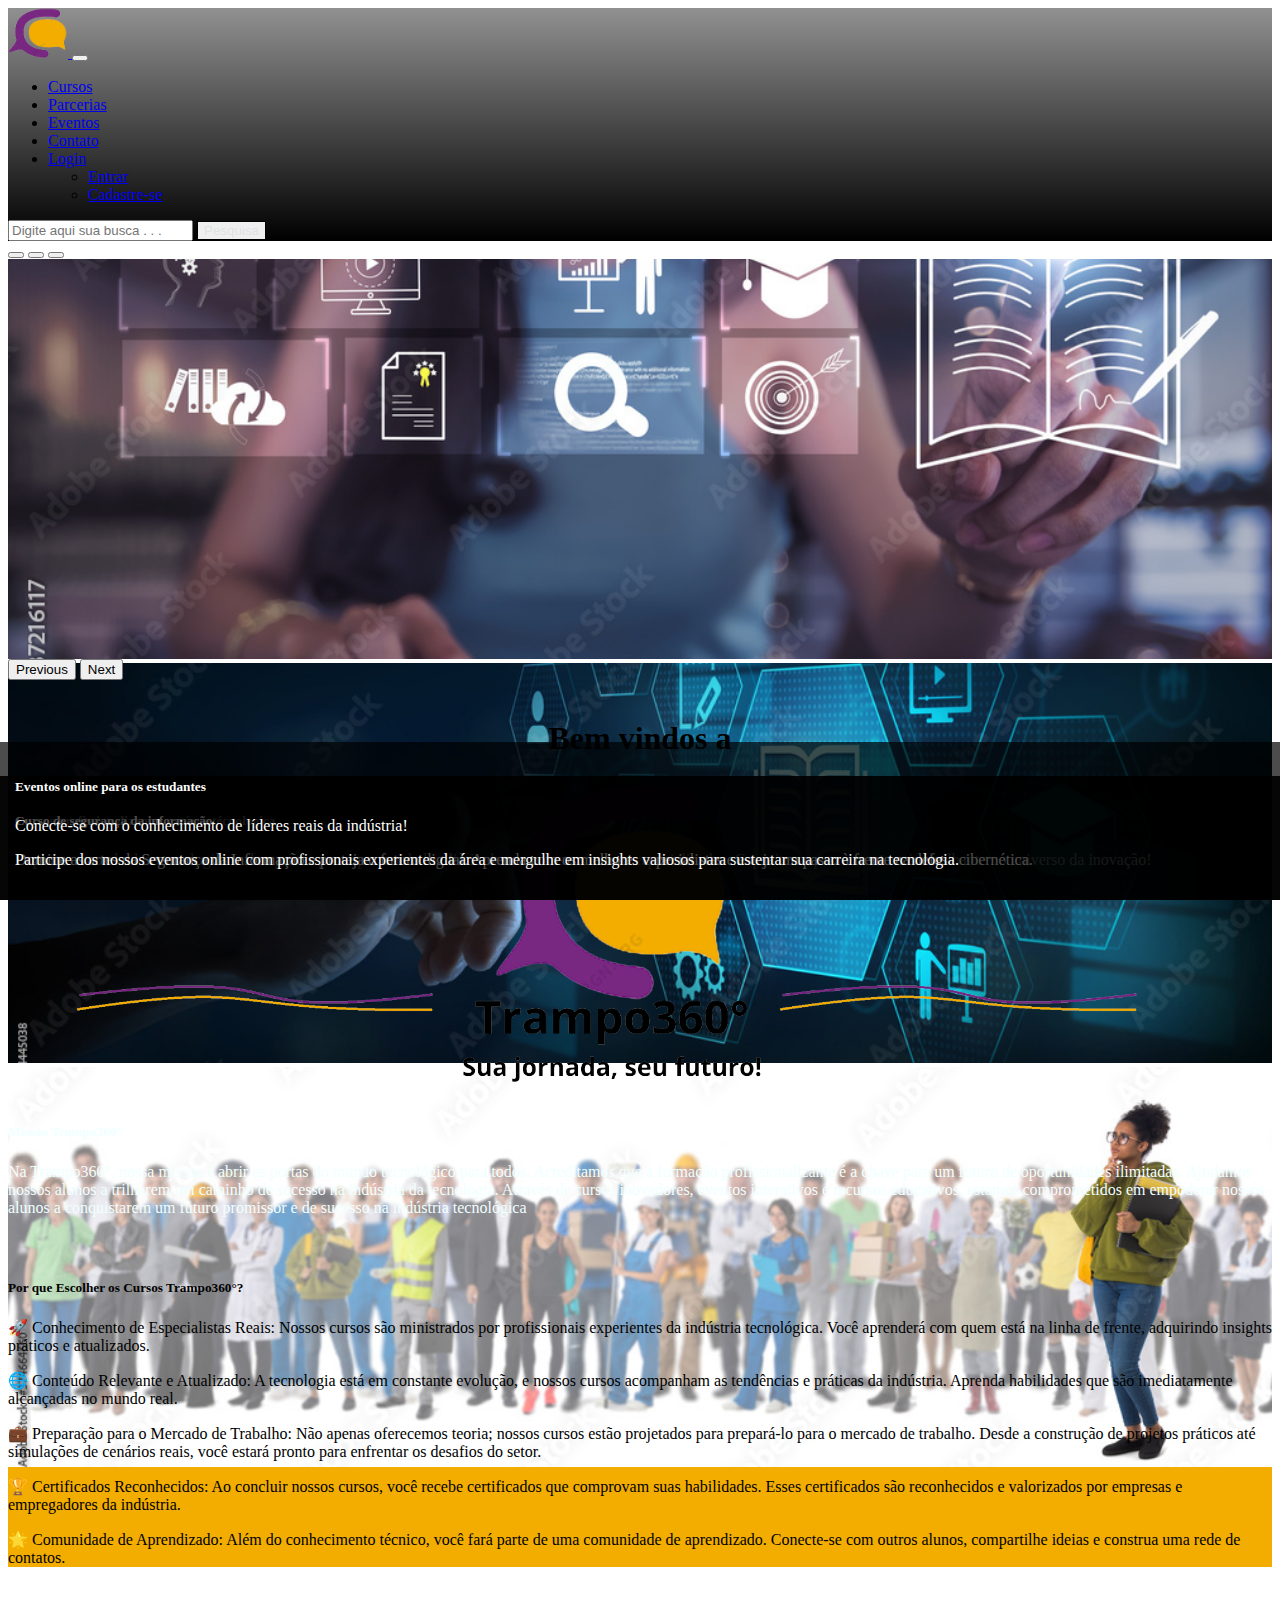
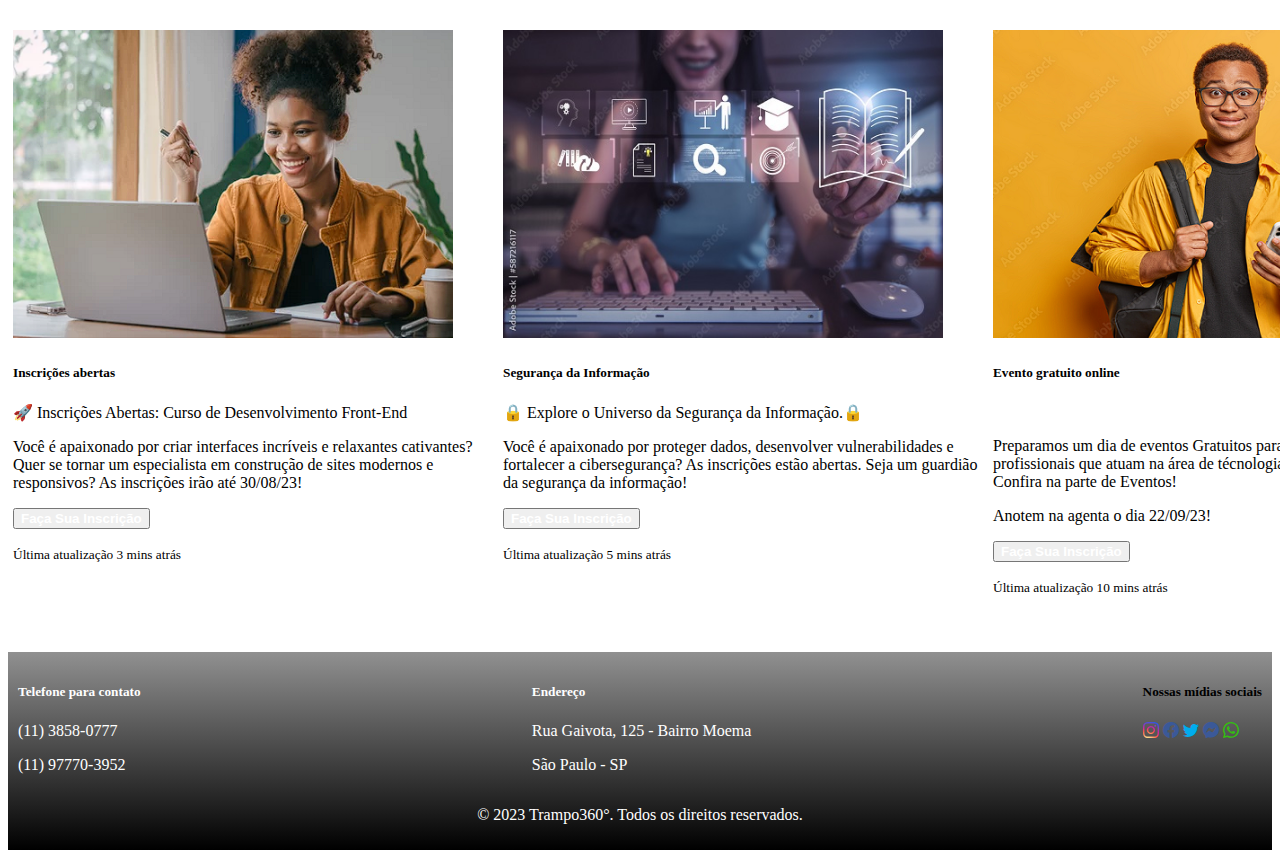
<file: webapp/index.html>
<!doctype html>
<html lang="pt-BR">

<head>
    <meta charset="utf-8">
    <meta name="viewport" content="width=device-width, initial-scale=1">
    <title>Trampo 360 :: Página inicial</title>
    <link href="https://cdn.jsdelivr.net/npm/bootstrap@5.3.1/dist/css/bootstrap.min.css" rel="stylesheet"
        integrity="sha384-4bw+/aepP/YC94hEpVNVgiZdgIC5+VKNBQNGCHeKRQN+PtmoHDEXuppvnDJzQIu9" crossorigin="anonymous">
    <link rel="stylesheet" href="https://cdn.jsdelivr.net/npm/bootstrap-icons@1.10.5/font/bootstrap-icons.css">
      <link rel="stylesheet" type="text/css" href="./assets/css/index.css">
       

       
    
</head>

<body>
    <!--Começo Nav bar---->

    <nav class="navbar navbar-expand-lg bg-body-tertiary" data-bs-theme="dark">
        <div class="container-fluid">
            <a class="navbar-brand active" href="index.html">
                <img src="./assets/img/logo.stext.png" width="60" height="50" class="d-inline-block align-top" alt="">
            </a>
            <button class="navbar-toggler" type="button" data-bs-toggle="collapse"
                data-bs-target="#navbarSupportedContent" aria-controls="navbarSupportedContent" aria-expanded="false"
                aria-label="Toggle navigation">
                <span class="navbar-toggler-icon"></span>
            </button>
            <div class="collapse navbar-collapse" id="navbarSupportedContent">
                <ul class="navbar-nav me-auto mb-2 mb-lg-0">
                    <li class="nav-item">
                        <a class="nav-link" href="cursos.html">Cursos</a>
                    </li>
                    <li class="nav-item">
                        <a class="nav-link" href="parcerias.html">Parcerias</a>
                    </li>
                    <li class="nav-item">
                        <a class="nav-link " href="eventos.html">Eventos</a>
                    </li>
                    <li class="nav-item">
                        <a class="nav-link" href="contato.html">Contato</a>
                    </li>
                    <li class="nav-item dropdown">
                        <a class="nav-link dropdown-toggle" href="#" role="button" data-bs-toggle="dropdown"
                            aria-expanded="false">
                            Login
                        </a>
                        <ul class="dropdown-menu">
                            <li><a class="dropdown-item" href="./aluno">Entrar</a></li>
                            <li><a class="dropdown-item" href="cadastro.html">Cadastre-se</a></li>
                        </ul>
                    </li>
                </ul>

                <form class="d-flex" role="search">
                    <input class="form-control me-2" type="search" placeholder="Digite aqui sua busca . . ."
                        aria-label="Search">
                    <button class="btn btn-outline-primary" type="submit">Pesquisa</button>
                </form>
            </div>
        </div>
    </nav>


    <!--fim Nav bar---->

    <!--carrossel---->

    <main>
           <div id="carouselMain" class="carousel slide" data-bs-ride="carousel">
            <div class="carousel-indicators">
                <button type="button" data-bs-target="#carouselMain" data-bs-slide-to="0" class="active" aria-current="true"
          aria-label="Slide 1"></button>
        <button type="button" data-bs-target="#carouselMain" data-bs-slide-to="1" aria-label="Slide 2"></button>
        <button type="button" data-bs-target="#carouselMain" data-bs-slide-to="2" aria-label="Slide 3"></button>	
            </div>
            <div class="carousel-inner">
                <div class="carousel-item active">
                    <img src="./assets/img/estudo2.jpeg" class="img-small" alt="...">
                    <div class="carousel-caption d-none d-md-block">
                        <h5>Cursos profissionalizantes na área técnologica</h5>
                        <p> Explore o mundo das tecnologias e abra portas para oportunidades ilimitadas com nossos
                            cursos especializados. Capacite-se para uma carreira brilhante no universo da inovação!</p>
                    </div>
                </div>
                <div class="carousel-item">
                    <img src="./assets/img/estudo3.jpeg" class="img-small" alt="...">
                    <div class="carousel-caption d-none d-md-block">
                        <h5>Curso de segurança da informação</h5>
                        <p> Domine as artes da Segurança da Informação e proteja o futuro digital. Aprenda com os
                            melhores especialistas e esteja um passo à frente na defesa cibernética.</p>
                    </div>
                </div>
                <div class="carousel-item">
                    <img src="./assets/img/estudo5.jpeg" class="img-small" alt="...">
                    <div class="carousel-caption d-none d-md-block">
                        <h5>Eventos online para os estudantes</h5>
                        <p>Conecte-se com o conhecimento de líderes reais da indústria!</p>
                        <p> Participe dos nossos eventos
                            online com profissionais experientes da área e mergulhe em insights valiosos para sustentar
                            sua carreira na tecnologia.</p>
                    </div>
                </div>
            </div>
            <button class="carousel-control-prev" type="button" data-bs-target="#carouselExampleCaptions"
                data-bs-slide="prev">
                <span class="carousel-control-prev-icon" aria-hidden="true"></span>
                <span class="visually-hidden">Previous</span>
            </button>
            <button class="carousel-control-next" type="button" data-bs-target="#carouselExampleCaptions"
                data-bs-slide="next">
                <span class="carousel-control-next-icon" aria-hidden="true"></span>
                <span class="visually-hidden">Next</span>
            </button>
        </div>
    </main>
    <!--fim carrossel-->

    <body>
        <div class="text">
                    <h1>Bem vindos a </h1>
                            </div>
    <div class=" img-fluid">
        <img src="./assets/img/linhas.png" style="width: 30% ;margin-left: 5% ;">
        <img src="./assets/img/nov2logremovebg.png" style="width: 25%;">
        <img src="./assets/img/linhas.png" style="width: 30%;">
    </div>

    <!--cards-->

    <div class="container">
        <div class="card mb-3 purple-card">
            <div class="card-body">
                <h5 class="card-title1 fw-bold">Missão Trampo360°</h5>
                <p class="card-text1">Na Trampo360°, nossa missão é abrir as portas do mundo tecnológico para todos.
                    Acreditamos que a formação profissionalizante é a chave para um futuro de oportunidades ilimitadas.
                    Ajudamos nossos alunos a trilharem um caminho de sucesso na indústria da tecnologia. Através de cursos
                    inovadores,
                    eventos interativos e recursos educativos, estamos comprometidos em empoderar nossos alunos a
                    conquistarem um futuro promissor e de sucesso na indústria tecnológica</p>
                
            </div>
        </div>
        <div class="card yellow-card">
            <div class="card-body">
                <h5 class="card-title2 fw-bold">Por que Escolher os Cursos Trampo360°?</h5>
                <p class="card-text2">🚀 Conhecimento de Especialistas Reais: Nossos cursos são ministrados por
                    profissionais experientes da indústria tecnológica. Você aprenderá com quem está na linha de frente,
                    adquirindo insights práticos e atualizados.</p>
                <p>🌐 Conteúdo Relevante e Atualizado: A tecnologia está em constante evolução, e nossos cursos
                    acompanham
                    as tendências e práticas da indústria. Aprenda habilidades que são imediatamente alcançadas no mundo
                    real.</p>
                <p>💼 Preparação para o Mercado de Trabalho: Não apenas oferecemos teoria; nossos cursos estão
                    projetados
                    para prepará-lo para o mercado de trabalho. Desde a construção de projetos práticos até simulações
                    de
                    cenários reais, você estará pronto para enfrentar os desafios do setor.</p>
                <p>🏆 Certificados Reconhecidos: Ao concluir nossos cursos, você recebe certificados que comprovam suas
                    habilidades. Esses certificados são reconhecidos e valorizados por empresas e empregadores da
                    indústria.
                </p>
                <p>🌟 Comunidade de Aprendizado: Além do conhecimento técnico, você fará parte de uma comunidade de
                    aprendizado. Conecte-se com outros alunos, compartilhe ideias e construa uma rede de contatos.</p>
                
            </div>
        </div>
        <!--card 2-->
        <div class="card-group">
            <div class="card">
                <img src="./assets/img/estudo1.png" class="card-img-top img-fluid" alt="Estudos1">
                <div class="card-body">
                    <h5 class="card-title fw-bold">Inscrições abertas</h5>
                    <p class="card-text">🚀 Inscrições Abertas: Curso de Desenvolvimento Front-End</p>
                    <p> Você é apaixonado por criar interfaces incríveis e relaxantes cativantes? Quer se tornar um
                        especialista em construção de sites modernos e responsivos? As inscrições irão até 30/08/23!</p>
                    <button type="button" class="btn btn-warning" href="cursos.html">Faça Sua Inscrição</button>
                    <p class="card-text"><small class="text-body-secondary">Última atualização 3 mins atrás</small></p>
                </div>
            </div>
            <div class="card">
                <img src="./assets/img/estudo2 -1.jpeg" class="card-img-top img-fluid" alt="Estudo2">
                <div class="card-body">
                    <h5 class="card-title fw-bold">Segurança da Informação</h5>
                    <p class="card-text">🔒 Explore o Universo da Segurança da Informação.🔒</p>
                    <p>Você é apaixonado por proteger dados, desenvolver vulnerabilidades e fortalecer a cibersegurança?
                        As inscrições estão abertas. Seja um guardião da segurança da informação! </p>
                        <button type="button" class="btn btn-warning">Faça Sua Inscrição</button>
                    <p class="card-text"><small class="text-body-secondary">Última atualização 5 mins atrás</small></p>
                </div>
            </div>
            <div class="card">
                <img src="./assets/img/estudo6.png" class="card-img-top img-fluid" alt="Estudo6">
                <div class="card-body">
                    <h5 class="card-title fw-bold">Evento gratuito online</h5><br>
                    <p class="card-text">Preparamos um dia de eventos Gratuitos para nossos alunos com profissionais que
                        atuam na área de técnologia de nossas empresas parceiras! Confira na parte de Eventos!</p>
                    <p> Anotem na agenta o dia 22/09/23!</p>
                    <button type="button" class="btn btn-warning" href="eventos.html">Faça Sua Inscrição</button>
                    <p class="card-text"><small class="text-body-secondary">Última atualização 10 mins atrás</small></p>
                </div>
            </div>
        </div>
    </div>



    <!--fimcard---->

    <!---Rodapé-->

    <footer>
        <div class="footer-info">
            <div class="contact-info">

                <h5>Telefone para contato</h5>
                </p>
                <p> (11) 3858-0777 </p>
                <p> (11) 97770-3952</p>
            </div>
            <div class="end-info">
                <h5>Endereço</h5>
                <p>Rua Gaivota, 125 - Bairro Moema</p>
                <p> São Paulo - SP</p>
            </div>
            <div class="social-media text-white">
                <h5> Nossas mídias sociais</h5>
                <i class="bi bi-instagram insta fs-4" onclick="window.open('https://www.instagram.com/', '_blank')"></i>
                <i class="bi bi-facebook face fs-4" onclick="window.open('https://www.facebook.com/', '_blank')"></i>
                <i class="bi bi-twitter tw fs-4" onclick="window.open('https://www.twitter.com/', '_blank')"></i>
                <i class="bi bi-messenger mess fs-4" onclick="window.open('https://www.messenger.com/', '_blank')"></i>
                <i class="bi bi-whatsapp whats fs-4 " onclick="window.open('https://web.whatsapp.com/', '_blank')"></i>
            </div>
        </div>
        <div class="footer-text">
            <p>&copy; 2023 Trampo360°. Todos os direitos reservados.</p>
        </div>
    </footer>
    <!---fimRodapé-->

    <script src="https://cdn.jsdelivr.net/npm/bootstrap@5.3.1/dist/js/bootstrap.bundle.min.js"
        integrity="sha384-HwwvtgBNo3bZJJLYd8oVXjrBZt8cqVSpeBNS5n7C8IVInixGAoxmnlMuBnhbgrkm"
        crossorigin="anonymous"></script>
</body>

</html>
</file>
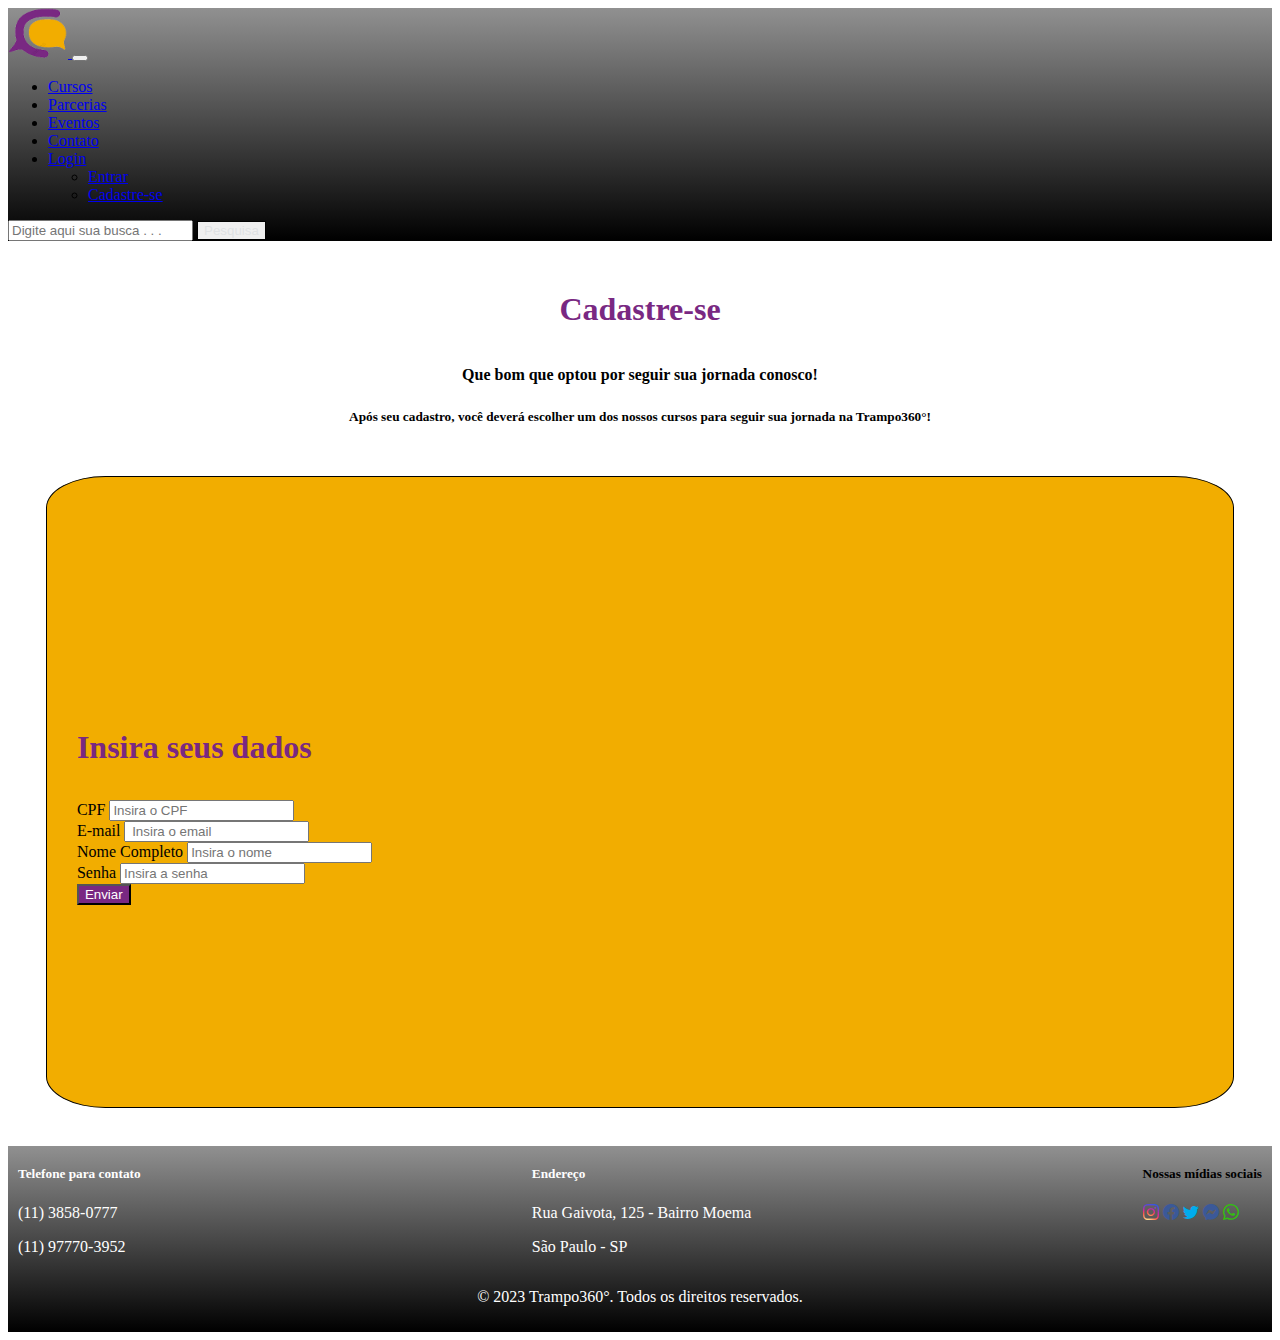
<file: webapp/views/aluno/cadastro.html>
<!doctype html>
<html lang="pt-BR">

<head>
    <meta charset="utf-8">
    <meta name="viewport" content="width=device-width, initial-scale=1">
    <title>Cadastro</title>
    <link href="https://cdn.jsdelivr.net/npm/bootstrap@5.3.1/dist/css/bootstrap.min.css" rel="stylesheet"
        integrity="sha384-4bw+/aepP/YC94hEpVNVgiZdgIC5+VKNBQNGCHeKRQN+PtmoHDEXuppvnDJzQIu9" crossorigin="anonymous">
    <link rel="stylesheet" href="https://cdn.jsdelivr.net/npm/bootstrap-icons@1.10.5/font/bootstrap-icons.css">
    <link rel="stylesheet" type="text/css" href="../../assets/css/cadastro.css">

</head>
    

<body>
    <!--Começo Nav bar---->
    
      <nav class="navbar navbar-expand-lg bg-body-tertiary" data-bs-theme="dark">
        <div class="container-fluid">
            <a class="navbar-brand active" href="index.html">
                <img src="../../assets/img/logo.stext.png" width="60" height="50" class="d-inline-block align-top" alt="">
            </a>
            <button class="navbar-toggler" type="button" data-bs-toggle="collapse"
                data-bs-target="#navbarSupportedContent" aria-controls="navbarSupportedContent" aria-expanded="false"
                aria-label="Toggle navigation">
                <span class="navbar-toggler-icon"></span>
            </button>
            <div class="collapse navbar-collapse" id="navbarSupportedContent">
                <ul class="navbar-nav me-auto mb-2 mb-lg-0">
                    <li class="nav-item">
                        <a class="nav-link" href="cursos.html">Cursos</a>
                    </li>
                    <li class="nav-item">
                        <a class="nav-link" href="parcerias.html">Parcerias</a>
                    </li>
                    <li class="nav-item">
                        <a class="nav-link " href="eventos.html">Eventos</a>
                    </li>
                    <li class="nav-item">
                        <a class="nav-link" href="contato.html">Contato</a>
                    </li>
                   <li class="nav-item dropdown">
                    <a class="nav-link dropdown-toggle" href="#" role="button" data-bs-toggle="dropdown" aria-expanded="false">
                      Login
                    </a>
                    <ul class="dropdown-menu">
                      <li><a class="dropdown-item" href="entrar.html">Entrar</a></li>
                      <li><a class="dropdown-item" href="cadastro.html">Cadastre-se</a></li>
                                              </ul>
                  </li>
            </ul>

                <form class="d-flex" role="search">
                    <input class="form-control me-2" type="search" placeholder="Digite aqui sua busca . . ."
                        aria-label="Search">
                    <button  class="btn btn-outline-primary" type="submit">Pesquisa</button>
                </form>
            </div>
        </div>
    </nav>
    
    
    <!--fim Nav bar---->

    <body>
        <div class="text">
                    <h1>Cadastre-se</h1>
                    <h4>Que bom que optou por seguir sua jornada conosco!</h4>
        <h5>Após seu cadastro, você deverá escolher um dos nossos cursos para seguir sua jornada na Trampo360°!</h5>
        </div>
    <!-- Formulário -->
    
    
    <div class="form-container">
      <div class="form-section mb-auto">
          
          
          <!-- Formulário de cadastro aqui -->
          <main>
        <header class="tag">
            <h1 class="container">Insira seus dados</h1>
        </header>

       <div class="container py-3">
            <form action=".aluno-save">
            <input type="hidden" id="id" name="id" class="form-control" value="" />

	            <div class="form-group mb-3">
                       <label for="CPF" class="form-label">
                            CPF
                        </label>
                        <input type="text" id="CPF" name="CPF" class="form-control" placeholder="Insira o CPF" value="" />
                    </div>
                    <div class="form-group mb-3">
                        <label for="email" class="form-label">
                            E-mail
                        </label>
                        <input type="text" id="Email" name="email" class="form-control" placeholder=" Insira o email" value="" />
                    </div>
                     <div class="form-group mb-3">
                        <label for="Nome" class="form-label">
                            Nome Completo
                        </label>
                        <input type="text" id="nome" name="nome"
                         class="form-control" placeholder="Insira o nome" value=""/>
                    </div>
                    <div class="form-group mb-3">
                        <label for="Senha" class="form-label">
                            Senha
                        </label>
                        <input type="password" id="Senha" name="senha" class="form-control" placeholder="Insira a senha" value="" />
                    </div>

                    <button type="submit" class="btn btn-primary">
                        Enviar
                    </button>
                    
                
            </form>
        </div>
        </div>
        </div>
        </main>






    <footer>
        <div class="footer-info">
            <div class="contact-info">

                <h5>Telefone para contato</h5>
                </p>
                <p> (11) 3858-0777 </p>
                <p> (11) 97770-3952</p>
            </div>
            <div class="end-info">
                <h5>Endereço</h5>
                <p>Rua Gaivota, 125 - Bairro Moema</p>
                <p> São Paulo - SP</p>
            </div>
            <div class="social-media text-white">
                <h5> Nossas mídias sociais</h5>
                <i class="bi bi-instagram insta fs-4" onclick="window.open('https://www.instagram.com/', '_blank')"></i>
                <i class="bi bi-facebook face fs-4" onclick="window.open('https://www.facebook.com/', '_blank')"></i>
                <i class="bi bi-twitter tw fs-4" onclick="window.open('https://www.twitter.com/', '_blank')"></i>
                <i class="bi bi-messenger mess fs-4" onclick="window.open('https://www.messenger.com/', '_blank')"></i>
                <i class="bi bi-whatsapp whats fs-4 " onclick="window.open('https://web.whatsapp.com/', '_blank')"></i>
            </div>
        </div>
        <div class="footer-text">
            <p>&copy; 2023 Trampo360°. Todos os direitos reservados.</p>
        </div>
    </footer>
<!---fimRodapé-->

    <script src="https://cdn.jsdelivr.net/npm/bootstrap@5.3.1/dist/js/bootstrap.bundle.min.js"
        integrity="sha384-HwwvtgBNo3bZJJLYd8oVXjrBZt8cqVSpeBNS5n7C8IVInixGAoxmnlMuBnhbgrkm"
        crossorigin="anonymous"></script>
</body>

</html>
</file>
<file: webapp/assets/css/index.css>
.carousel-inner {
    height: 400px;
    /* Ajustar a altura */
}

.carousel-item img {
    width: 100%;
    height: 400px;
    /* Ajuste a altura desejada */
    object-fit: cover;
    /* Para manter a proporção e preencher o espaço */
}

.carousel-caption {
    position: absolute;
    bottom: 0;
    left: 0;
    right: 0;
    background-color: rgba(0, 0, 0, 0.7);
    /* cor  fundo  */
    color: white;
    /* Cor do texto */
    padding: 15px;
}

/* Cards */
.purple-card {
    background-color: rgb(121, 40, 130, 1);
    margin-bottom: 5%;
    height: 50%;
    
}

.yellow-card {
    background-color: rgb(242, 173, 0, 1);
    margin-bottom: 5%;
    height: 50%;
   
}

.card-group {
    display: flex;
    justify-content: space-between;
    margin: 5px; 
    height: 50%;
           }

.card-img-top {
    width: 150;
    height: 50%;

}

.card-title1 {
    color: azure;
}

.card-text1 {
    color: azure;
}

/* fimCards */
/*começo footer */

footer {
    background-image: linear-gradient(#535353a4,#000000);
    /*background-color: rgb(63, 63, 63);*/
    padding: 10px;
}

    .footer-info {
        display: flex;
        justify-content: space-between;
    }

    .contact-info {
        color: white;
        font-size: medium;
    }

    .end-info {
        color: white;
        font-size: medium;
    }

    .footer-text {
        text-align: center;
        color: white;

    }

    .insta {
        background: radial-gradient(circle at 30% 107%, #fdf497 0%, #fdf497 5%, #fd5949 45%, #d6249f 60%, #285AEB 90%);
        -webkit-background-clip: text;

        background-clip: text;
        -webkit-text-fill-color: transparent;
        cursor: pointer;
    }

    .face {
        color: #3B5998;
        cursor: pointer;
    }

    .tw {
        color: #00acee;
        cursor: pointer;
    }

    .mess {
        color: #3B5998;
        cursor: pointer;

    }

    .whats {
        color: rgb(50, 192, 14);
        cursor: pointer;
    }


@media screen and (max-width:600px) {
    main{
        padding-bottom: 100px;
    }
    
    footer .footer-info {
        display: flex;
        flex-direction: column;
        margin-bottom: 100px;
    }
    
    .social-media{
        text-align: center;
    }

    .card-group {
        display: flex;
        flex-direction: column;
        margin:5px;
    }
}

/*fim footer */

.navbar {
    background-image: linear-gradient(#535353a4, #000000);
}

.btn-outline-primary {
    color: #dadddfc5;
    border: 1px solid black
}

.btn-outline-primary:hover {
    background-color: rgba(0, 0, 0, 0.144);
    color: white;
}

.btn-warning{
font-weight: bold;
color: white;

}
.btn-warning:hover{
color:#792882;
background: #ffb700;

}
.text{
text-align: center;
margin-bottom: 2%;
margin-top: 40px;

}

.ri-file-edit-line {
	font-size: 20px;
	color: blue;
}

.ri-delete-bin-2-line {
	font-size: 20px;
	color: red;
}
</file>
<file: webapp/assets/css/cadastro.css>
h1{
    margin-top: 50px;
 margin-bottom:3%; 
color: #792882;
}
h5 {
margin-top: 10px;
}

h4{
margin-top: 20px;
margin-block-end: 2%;

} 

.text{
    text-align: center;
    margin-bottom: 4%;
    
}

.form-container {
            display: flex;
            justify-content: center;
            align-items: center;
            min-height: 70vh; /* Ajuste conforme necessário */
        }
        
        .form-section {
            flex: 1;
            padding: 30px;
        }

        .middle-divider {
            border-left: 1px solid #ccc;
            height: 100%;
            margin: 1 10px;
        }



/*começo footer */

footer {
        background-image: linear-gradient(#535353a4,#000000);
        /*background-color: rgb(63, 63, 63);*/
        padding: 10px;
    }

    .footer-info {
        display: flex;
        justify-content: space-between;
    }

    .contact-info {
        color: white;
        font-size: medium;
    }

    .end-info {
        color: white;
        font-size: medium;
    }

    .footer-text {
        text-align: center;
        color: white;

    }

    .insta {
        background: radial-gradient(circle at 30% 107%, #fdf497 0%, #fdf497 5%, #fd5949 45%, #d6249f 60%, #285AEB 90%);
        -webkit-background-clip: text;

        background-clip: text;
        -webkit-text-fill-color: transparent;
        cursor: pointer;
    }

    .face {
        color: #3B5998;
        cursor: pointer;
    }

    .tw {
        color: #00acee;
        cursor: pointer;
    }

    .mess {
        color: #3B5998;
        cursor: pointer;

    }

    .whats {
        color: rgb(50, 192, 14);
        cursor: pointer;
    }


    @media screen and (max-width:600px) {
        main{
            padding-bottom: 100px;
        }
        
        footer .footer-info {
            display: flex;
            flex-direction: column;
            margin-bottom: 100px;
        }
        
        .social-media{
            text-align: center;
        }
    }

    .img-col{
        height: 50%;
        width: 50px;
    }

    .btn-primary{
        background-color: rgba(121, 40, 130, 1);
        color: white;
    }
    .btn-primary:hover{
        background-color: #fdf497;
        color: #d6249f;
    }
    .form-container{
        border: 1px solid black;
        margin: 3%;
        border-radius: 5%;
        background: #f2ad00;
    }

    .navbar {
        background-image: linear-gradient(#535353a4,#000000);
    }

    
    .btn-outline-primary {
            color: #dadddfc5;
            border: 1px solid black
        }

        .btn-outline-primary:hover {
            background-color: rgba(0, 0, 0, 0.144);
            color: white;
        }
</file>
